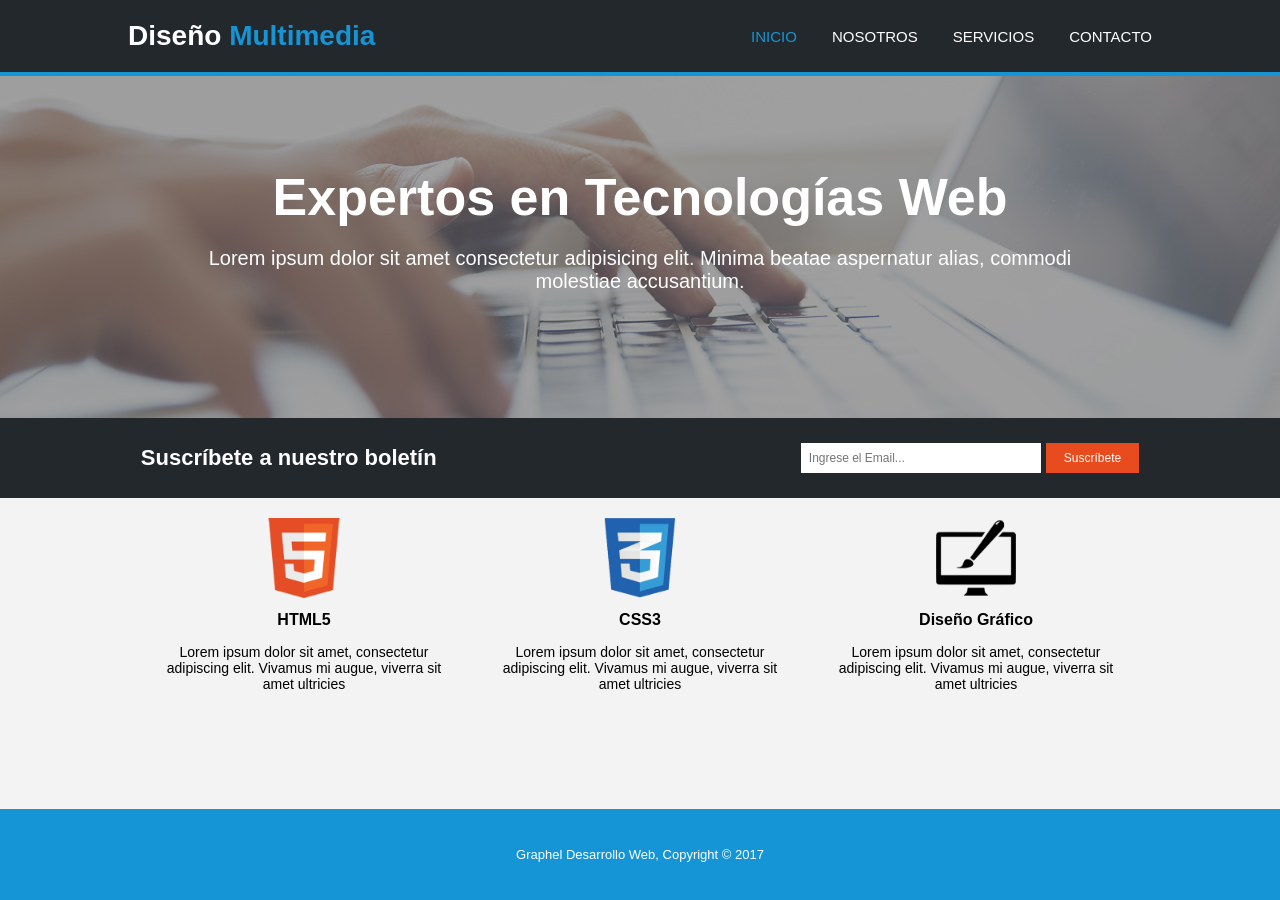
<file: index.html>
<!DOCTYPE html>
<html lang="es">

<head>
    <meta charset="UTF-8">
    <link rel="stylesheet" href="styles/styles.css">
        <title>Diseño Multimedia - Inicio</title>
</head>

<body>
    <header>
        <h1>Diseño <span>Multimedia</span></h1>
        <nav>
        <a href="index.html" class="activo">INICIO</a>
        <a href="pages/nosotros.html">NOSOTROS</a>
        <a href="pages/servicios.html">SERVICIOS</a>
        <a href="pages/contacto.html">CONTACTO</a>
        </nav>
    </header>
   <main>

    <section class="portada">
        <img src="accents/images/cabecera.jpg" alt="Manos Escribiendo">
        <div class="portada-texto">
            <h2>Expertos en Tecnologías Web</h2>
        <p>Lorem ipsum dolor sit amet consectetur
             adipisicing elit. Minima beatae
              aspernatur alias, commodi molestiae 
              accusantium.</p>
                </div>
    </section>

    <section class="boletin">
        <h2>Suscríbete a nuestro boletín</h2>
        <form>
            <input type="email" placeholder="Ingrese el Email...">
            <button type="submit">Suscríbete</button>
        </form>
    </section>

    <section class="tarjetas">
        <div class="tarjeta">
            <img src="accents/images/logo_html.png" alt="Logo HTML5">
            <h3>HTML5</h3>
            <P><p>Lorem ipsum dolor sit amet,
                 consectetur adipiscing elit.
                  Vivamus mi augue, viverra sit
                   amet ultricies</p>
        </div>

        <div class="tarjeta">
            <img src="accents/images/logo_css.png" alt="Logo CSS3">
            <h3>CSS3</h3>
            <p>Lorem ipsum dolor sit amet,
                 consectetur adipiscing elit.
                  Vivamus mi augue, viverra sit
                   amet ultricies
        </div>

        <div class="tarjeta">
            <img src="accents/images/logo_brush.png" alt="Icono Grafico">
            <h3>Diseño Gráfico</h3>
        
            <p>Lorem ipsum dolor sit amet,
                 consectetur adipiscing elit.
                  Vivamus mi augue, viverra sit
                   amet ultricies
        </div>   
     </section>
   </main>
   <footer>
    <p>Graphel Desarrollo Web, Copyright &copy; 2017</p>
   </footer>
</body>
</html>
   </main>
</file>
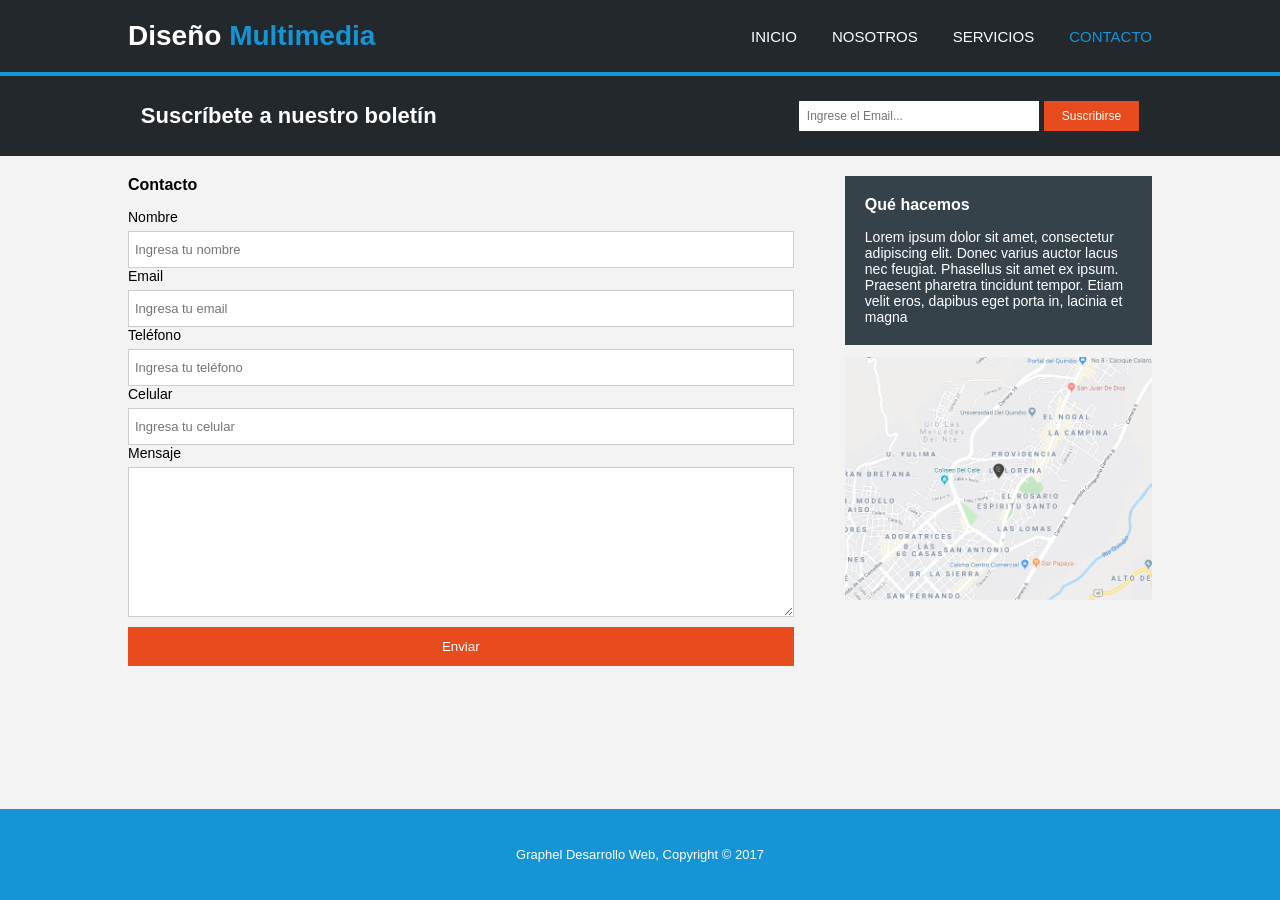
<file: pages/contacto.html>
<!DOCTYPE html>
<html lang="es">

<head>
    <meta charset="UTF-8">
    <link rel="stylesheet" href="../styles/styles.css">
    <title>Diseño Multimedia - Contacto</title>
</head>

<body>

    <header>
        <h1>Diseño <span>Multimedia</span></h1>
        <nav>
            <a href="../index.html">INICIO</a>
            <a href="nosotros.html">NOSOTROS</a>
            <a href="servicios.html">SERVICIOS</a>
            <a href="contacto.html" class="activo">CONTACTO</a>
        </nav>
    </header>

    <section class="boletin">
        <h2>Suscríbete a nuestro boletín</h2>
        <form>
            <input type="email" placeholder="Ingrese el Email...">
            <button type="submit">Suscribirse</button>
        </form>
    </section>

    <div class="contenido">
        <main>
            <h2>Contacto</h2>

            <form>
                <label for="nombre">Nombre</label>
                <input type="text" id="nombre" placeholder="Ingresa tu nombre">

                <label for="email">Email</label>
                <input type="email" id="email" placeholder="Ingresa tu email">

                <label for="telefono">Teléfono</label>
                <input type="tel" id="telefono" placeholder="Ingresa tu teléfono">

                <label for="celular">Celular</label>
                <input type="tel" id="celular" placeholder="Ingresa tu celular">

                <label for="mensaje">Mensaje</label>
                <textarea id="mensaje"></textarea>

                <button type="submit">Enviar</button>
            </form>
        </main>

        <div class="lateral">
            <aside>
                <h3>Qué hacemos</h3>
                <p>Lorem ipsum dolor sit amet, consectetur adipiscing elit. Donec varius auctor lacus nec feugiat. Phasellus sit amet ex ipsum. Praesent pharetra tincidunt tempor. Etiam velit eros, dapibus eget porta in, lacinia et magna</p>
            </aside>
            <img src="../accents/images/mapaGoogle.png" alt="Mapa de ubicación">
        </div>
    </div>

    <footer>
        <p>Graphel Desarrollo Web, Copyright &copy; 2017</p>
    </footer>

</body>
</html>
</file>
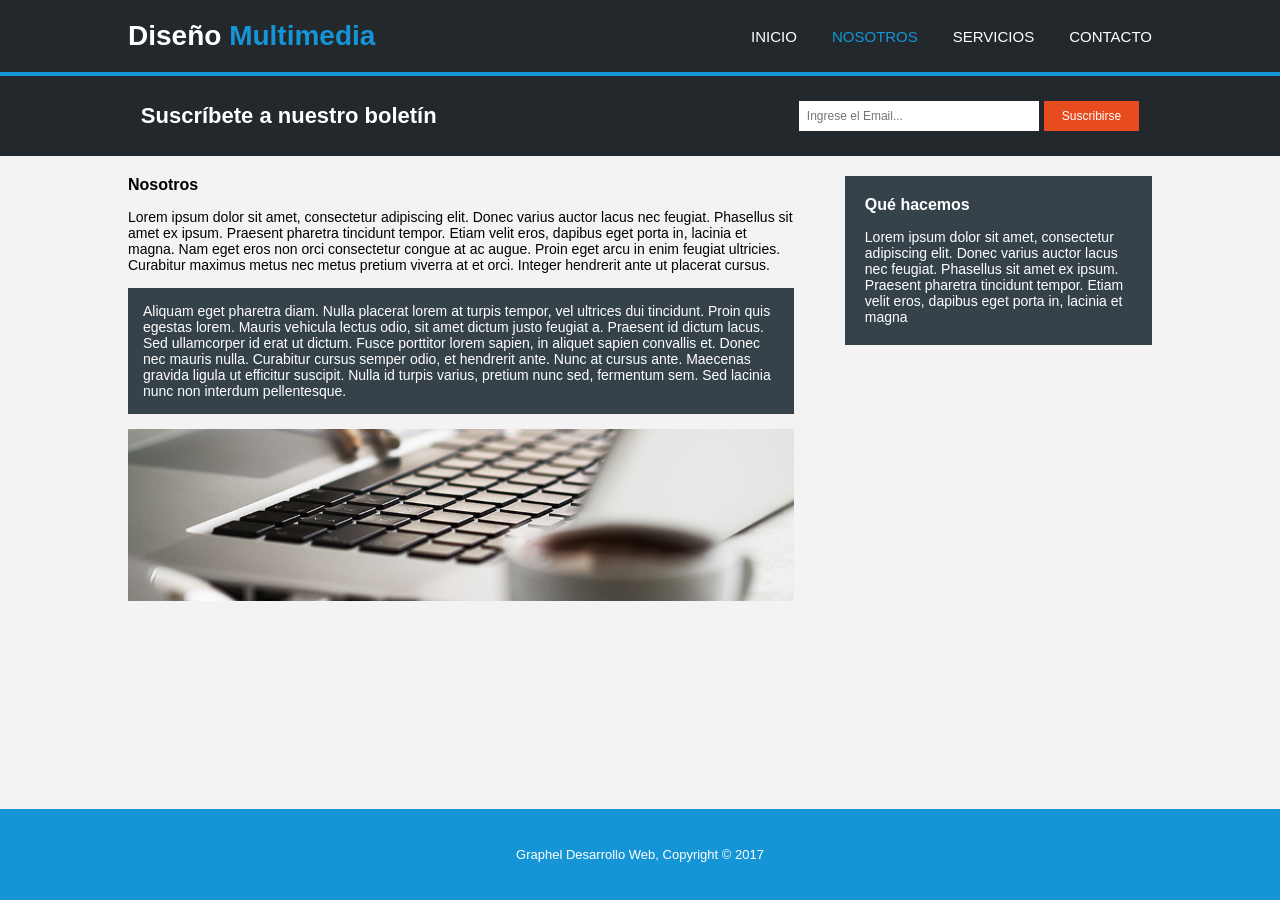
<file: pages/nosotros.html>
<!DOCTYPE html>
<html lang="es">

<head>
    <meta charset="UTF-8">
    <link rel="stylesheet" href="../styles/styles.css">
        <title>Diseño Multimedia - NOSOTROS</title>
</head>

<body>

    <header>
        <h1>Diseño <span>Multimedia</span></h1>
        <nav>
        <a href="../index.html">INICIO</a>
        <a href="nosotros.html" class="activo">NOSOTROS</a>
        <a href="servicios.html">SERVICIOS</a>
        <a href="contacto.html">CONTACTO</a>
        </nav>
   </header>
   <section class="boletin">
    <h2>Suscríbete a nuestro boletín</h2>
    <form>
        <input type="email" placeholder="Ingrese el Email...">
        <button type="submit">Suscribirse</button>
    </form>
       </section>
       <div class="contenido">
        <main>
            <h2>Nosotros</h2>
            <p>Lorem ipsum dolor sit amet,
                 consectetur adipiscing elit.
                  Donec varius auctor lacus nec
                   feugiat. Phasellus sit amet ex 
                   ipsum. Praesent pharetra tincidunt
                    tempor. Etiam velit eros, dapibus
                     eget porta in, lacinia et magna.
                      Nam eget eros non orci consectetur
                       congue at ac augue. Proin eget arcu
                        in enim feugiat ultricies. Curabitur
                         maximus metus nec metus pretium viverra
                          at et orci. Integer hendrerit ante ut placerat
                           cursus.</p>
                 <div class="caja-oscura">
                    <p>Aliquam eget pharetra diam.
                         Nulla placerat lorem at turpis 
                         tempor, vel ultrices dui tincidunt.
                          Proin quis egestas lorem. Mauris vehicula
                           lectus odio, sit amet dictum justo feugiat a. 
                           Praesent id dictum lacus. Sed ullamcorper id erat
                            ut dictum. Fusce porttitor lorem sapien, 
                            in aliquet sapien convallis et. 
                            Donec nec mauris nulla. Curabitur cursus semper 
                            odio, et hendrerit ante. Nunc at cursus ante.
                             Maecenas gravida ligula ut efficitur suscipit.
                              Nulla id turpis varius, pretium nunc sed,
                               fermentum sem. Sed lacinia nunc non interdum
                                pellentesque.</p>
                 </div>
                 <img src="../accents/images/891.jpg">
        </main>
        <aside>
            <h3>Qué hacemos</h3>
          <p>Lorem ipsum dolor sit amet, 
            consectetur adipiscing elit.
             Donec varius auctor lacus nec feugiat.
              Phasellus sit amet ex ipsum. Praesent
               pharetra tincidunt tempor.
                Etiam velit eros, dapibus eget 
                porta in, lacinia et magna</p>
        </aside>
       </div>
       <footer>
        <p>Graphel Desarrollo Web, Copyright &copy; 2017</p>
       </footer>
</body>
</html>
</file>
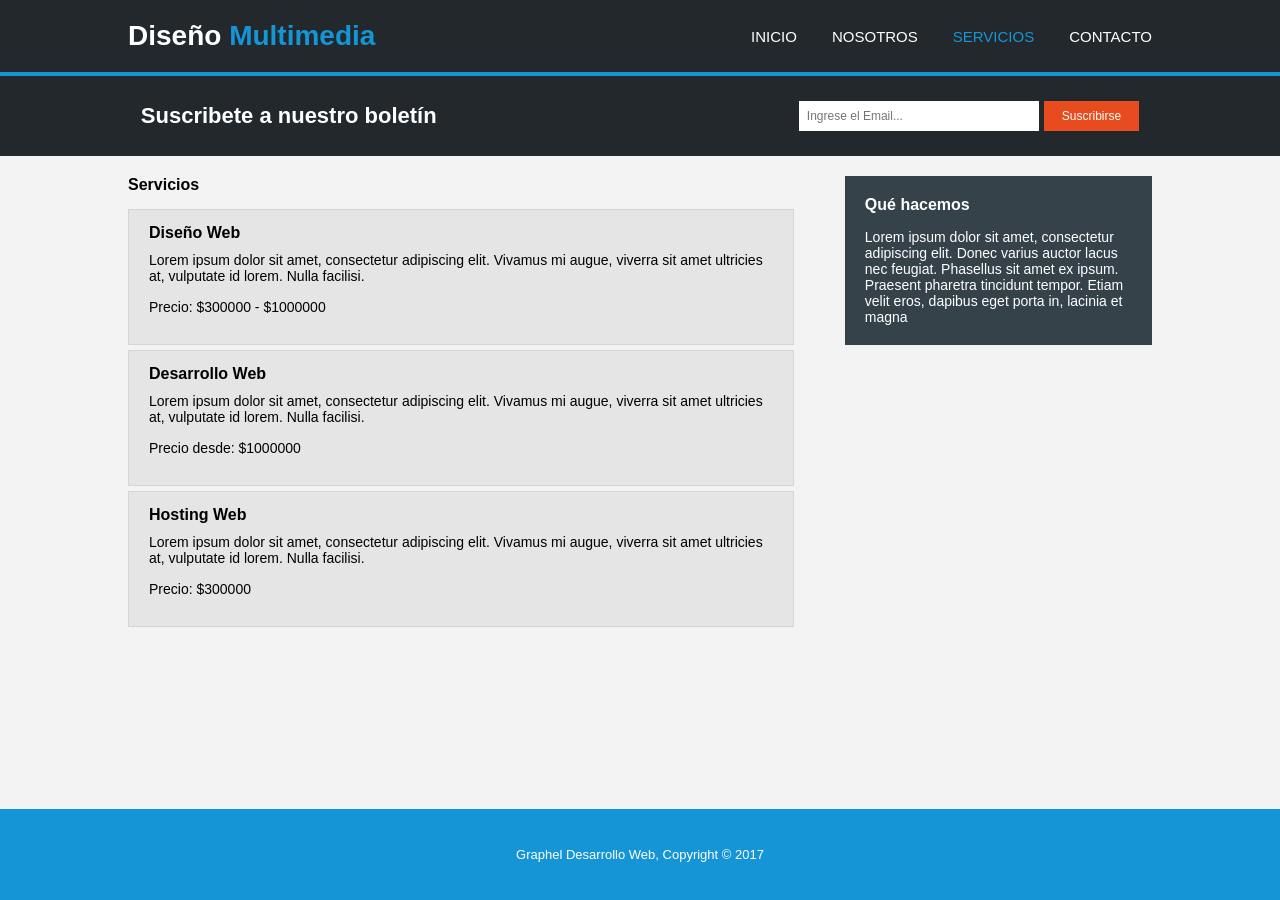
<file: pages/servicios.html>
<!DOCTYPE html>
<html lang="es">
    <head>
        <meta charset="UTF-8">
        <link rel="stylesheet" href="../styles/styles.css">
        <title>Diseño Multimedia - Servicios</title>
    </head>
    
    <body>
        <header>
            <h1>Diseño <span>Multimedia</span></h1>
            <nav>
                <a href="../index.html">INICIO</a>
                <a href="nosotros.html">NOSOTROS</a>
                <a href="servicios.html" class="activo">SERVICIOS</a>
                <a href="contacto.html">CONTACTO</a>
            </nav>
        </header>

        <section class="boletin">
            <h2>Suscribete a nuestro boletín</h2>
            <form>
        <input type="email" placeholder="Ingrese el Email...">
                    <button type="submit">Suscribirse</button>
                  </form>
        </section>

        <div class="contenido">
            <main>
                <h2>Servicios</h2>

                <div class="servicio">
                    <h3>Diseño Web</h3>
                    <p>Lorem ipsum dolor sit amet,
                         consectetur adipiscing elit.
                         Vivamus mi augue, viverra 
                         sit amet ultricies at,
                          vulputate id lorem. 
                          Nulla facilisi.</p>
                          <p>Precio: $300000 - $1000000</p>
                </div>
                
                <div class="servicio">
                    <h3>Desarrollo Web</h3>
                    <p>Lorem ipsum dolor sit amet,
                         consectetur adipiscing elit.
                          Vivamus mi augue, viverra 
                          sit amet ultricies at,
                           vulputate id lorem.
                            Nulla facilisi.</p>
                            <p>Precio desde: $1000000</p>
                </div>

                <div class="servicio">
                    <h3>Hosting Web</h3>
                    <p>Lorem ipsum dolor sit amet,
                         consectetur adipiscing elit.
                          Vivamus mi augue, viverra
                           sit amet ultricies at,
                            vulputate id lorem.
                             Nulla facilisi.</p>
                            <p>Precio: $300000</p>
                </div>
            </main>

            <aside>
                <h3>Qué hacemos</h3>
                <p>Lorem ipsum dolor sit amet,
                     consectetur adipiscing elit.
                      Donec varius auctor lacus
                       nec feugiat. Phasellus sit
                        amet ex ipsum. Praesent
                         pharetra tincidunt tempor.
                          Etiam velit eros, dapibus
                           eget porta in, lacinia 
                           et magna</p>
            </aside>
        </div>

        <footer>
            <p>Graphel Desarrollo Web, Copyright &copy; 2017</p>
        </footer>
    </body>
</html>

               






    </body>


















    </body>




















</html>
</file>
<file: styles/styles.css>
* {
    margin: 0;
    padding: 0;
    box-sizing: border-box;
}
body {
    font-family: Arial, Helvetica, sans-serif;
    background-color: #f3f3f3;
    font-size: 14px;
    display: flex;
    flex-direction: column;
    min-height: 100vh;
}
a {
    text-decoration: none;
}
header {
    background-color: #23282d;
    border-bottom: 4px solid #1595d6;
    padding: 20px 10%;
    display: flex;
    justify-content: space-between;
    align-items: center;
    gap: 35px;
}
header h1 {
    color: white;
    font-size: 28px;
}
header h1 span {
    color: #1595d6;
}
nav {
    display: flex;
    gap: 35px;
}
nav a {
    color: white;
    font-size: 15px;
}
nav a.activo {
    color: #1595d6;
}
.portada {
    position: relative;
}
.portada img {
    width: 100%;
    height: 320px;
    object-fit: cover;
    display: block;
}
.portada-texto {
    position: absolute;
    top: 50%;
    left: 50%;
    transform: translate(-50%, -50%);
    text-align: center;
    color: white;
    width: 70%;
}
.portada-texto h2 {
    font-size: 40px;
    margin-bottom: 15px;
}
.boletin {
    background-color: #23282d;
    padding: 25px 11%;
    display: flex;
    justify-content: space-between;
    align-items: center;
}
.boletin h2 {
    color: white;
    font-size: 22px;
}
.boletin form {
    display: flex;
    gap: 5px;
}
.boletin input {
    padding: 8px;
    width: 240px;
    border: none;
    font-size: 12px;
}
.boletin button {
    background-color: #e84c1e;
    color: white;
    border: none;
    padding: 8px 18px;
    cursor: pointer;
    font-size: 12px;
}
.tarjetas {
    display: flex;
    justify-content: center;
    gap: 36px;
    padding: 20px 10%;
}
.tarjeta {
    width: 300px;
    text-align: center;
}
.tarjeta img {
    width: 80px;
}
.tarjeta h3 {
    margin: 10px 0 15px;
    font-size: 16px;
}
.tarjeta p {
    font-size: 14px;
}
footer {
    background-color: #1595d6;
    color: white;
    text-align: center;
    padding: 38px;
    font-size: 13px;
    margin-top: auto;

}
/*nosotros*/

.contenido {
    display: flex;
    justify-content: space-between;
    gap: 30px;
    padding: 15px 10%;
}
.contenido main {
    width: 65%;
}
.contenido aside {
    width: 30%;
    background-color: #36424a;
    color: white;
    padding: 20px;
    align-self: flex-start;
}
.caja-oscura {
    background-color: #36424a;
    color: white;
    padding: 15px;
    margin: 15px 0;
}
.contenido main img {
    width: 100%;
    height: auto;
    display: block;
   
}
.contenido main h2,
.contenido aside h3 {
    margin-bottom: 15px;
    font-size: 16px;
}
.contenido {
    display: flex;
    justify-content: space-between;
    gap: 30px;
    padding: 20px 10%;
}

/*Portada*/

.portada img {
    width: 100%;
    height: 38vh;
    object-fit: cover;
    display: block;
}
.portada-texto {
    position: absolute;
    top: 45%;
    left: 50%;
    transform: translate(-50%, -50%);
    text-align: center;
    color: white;
    width: 70%;
}
.portada-texto h2 {
    font-size: 52px;
    margin-bottom: 20px;
}
.portada-texto p {
    font-size: 20px;
}

/* MI CSS DE SERVICIOS*/

.servicio {
    background-color: #e5e5e5;
    border: 1px solid #d4d4d4;
    padding:14px 20px;
    margin-bottom: 5px;
}
.servicio h3 {
    font-size: 16px;
    margin-bottom: 10px;
}
.servicio p {
     margin-bottom: 15px;
}
/*CONTACTOSS*/
.contenido main form {
    display: flex;
    flex-direction: column;
}
.contenido main label {
    margin-bottom: 6px;
}
.contenido main input,
.contenido main textarea {
    width: 100%;
    padding: 10px 6px;
    border: 1px solid #ccc;
    font-size: 13px;
    font-family: inherit;
}
.contenido main textarea {
    height: 150px;
}
.contenido main button {
    background-color: #e84c1e;
    color: white;
    border: none;
    padding: 12px;
    margin-top: 10px;
    cursor: pointer;
}
.lateral {
    width: 30%;
    align-self: flex-start;
}

.lateral aside {
    width: 100%;
}

.lateral img {
    width: 100%;
    display: block;
    margin-top: 12px;
    
}
</file>
